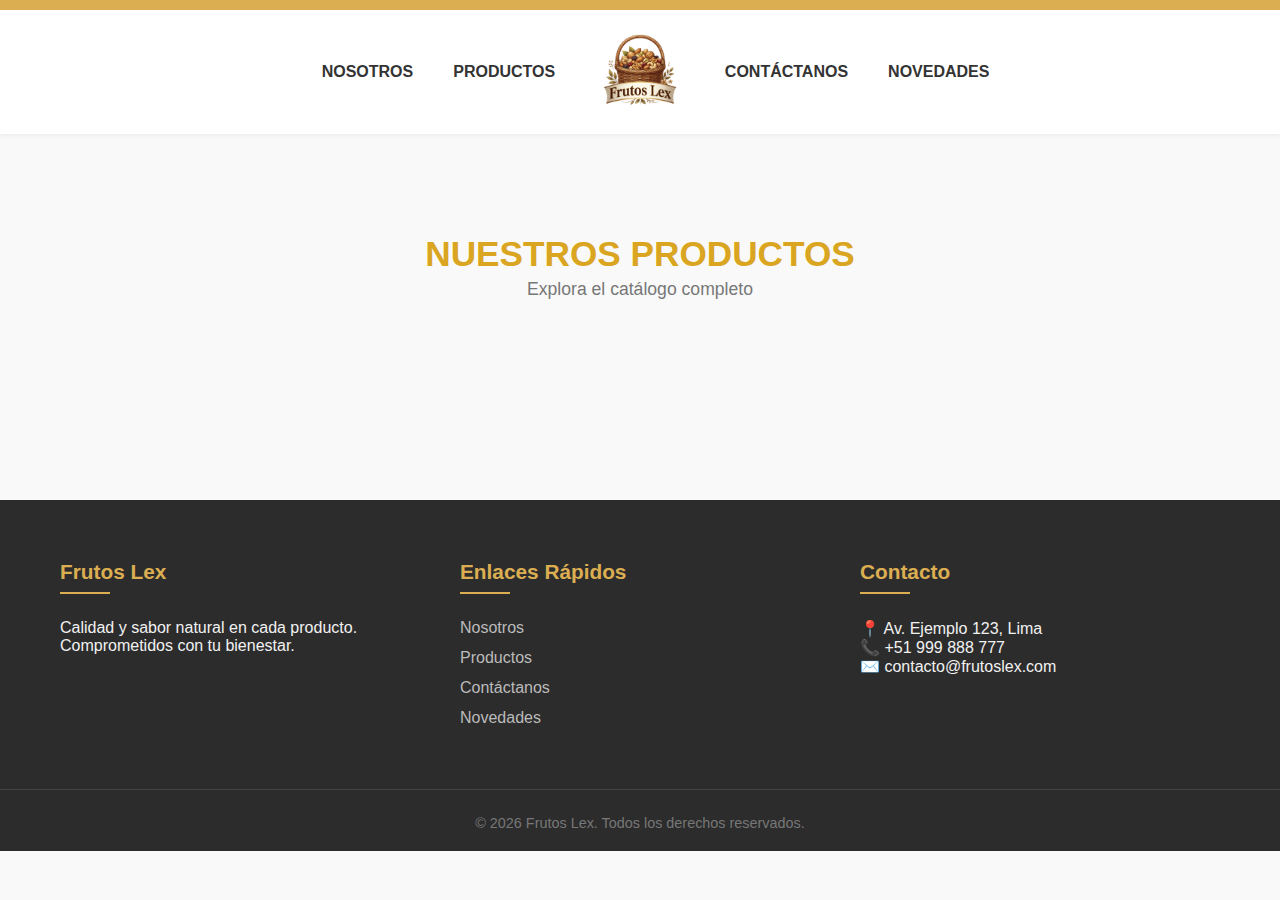
<file: Productos.html>
<!DOCTYPE html>
<html lang="es">

<head>
    <meta charset="UTF-8">
    <meta name="viewport" content="width=device-width, initial-scale=1.0">
    <title>Frutos Lex - Inicio</title>
    <link rel="stylesheet" href="style.css">
    <link rel="stylesheet" href="https://cdn.jsdelivr.net/npm/swiper@11/swiper-bundle.min.css" />

</head>

<body>

    <header class="site-header">
        <div class="container header-content">
            <button class="mobile-menu-btn" id="mobile-menu-btn"><span>&#9776;</span></button>

            <nav class="nav-desktop nav-left">
                <a href="index.html" class="nav-link">Nosotros</a>
                <a href="Productos.html" class="nav-link">Productos</a>
            </nav>

            <div class="logo-container">
                <a href="index.html">
                    <img src="Iconos/logoHeader2.png" alt="Logo" class="logo-img">
                </a>
            </div>

            <nav class="nav-desktop nav-right">
                <a href="#" class="nav-link">Contáctanos</a>
                <a href="#" class="nav-link">Novedades</a>
            </nav>

            <nav class="mobile-nav" id="mobile-nav">
                <a href="index.html" class="nav-link">Nosotros</a>
                <a href="Productos.html" class="nav-link">Productos</a>
                <a href="#" class="nav-link">Contáctanos</a>
                <a href="#" class="nav-link">Novedades</a>
            </nav>
        </div>
    </header>

    <main>
        <section class="container" style="padding: 100px 0; text-align: center;">
            <div class="titulo-rojo">
                <h2>Nuestros Productos</h2>
                <p>Explora el catálogo completo</p>
            </div>
            <!-- Aquí iría la lista de productos o el mismo carrusel si se desea -->
        </section>
    </main>

    <footer class="site-footer">
        <div class="container footer-content">
            <div class="footer-col">
                <h3>Frutos Lex</h3>
                <p>Calidad y sabor natural en cada producto. Comprometidos con tu bienestar.</p>
            </div>
            <div class="footer-col">
                <h3>Enlaces Rápidos</h3>
                <ul>
                    <li><a href="#">Nosotros</a></li>
                    <li><a href="#">Productos</a></li>
                    <li><a href="#">Contáctanos</a></li>
                    <li><a href="#">Novedades</a></li>
                </ul>
            </div>
            <div class="footer-col">
                <h3>Contacto</h3>
                <p>📍 Av. Ejemplo 123, Lima</p>
                <p>📞 +51 999 888 777</p>
                <p>✉️ contacto@frutoslex.com</p>
            </div>
        </div>
        <div class="footer-bottom">
            <p>&copy; 2026 Frutos Lex. Todos los derechos reservados.</p>
        </div>
    </footer>

    <script src="https://cdn.jsdelivr.net/npm/swiper@11/swiper-bundle.min.js"></script>
    <script src="script.js"></script>

</body>

</html>
</file>
<file: style.css>
/* --- VARIABLES & RESET --- */
:root {
    --color-primary-text: #333;
    --color-hover-bg: #dcae52;
    --color-hover-text: #FFFFFF;
    --color-top-line: #dcae52;
    --font-family: 'Arial', sans-serif;

    /* Variables Carrusel 3D */
    --carrousel-radius: 300px;
    --item-width: 260px;
    /* Aumentado de 200px */
    --item-height: 320px;
    /* Aumentado de 280px */
}

* {
    box-sizing: border-box;
    margin: 0;
    padding: 0;
}

body {
    font-family: var(--font-family);
    overflow-x: hidden;
    background-color: #f9f9f9;
}

/* --- HEADER --- */
.site-header {
    background-color: #fff;
    width: 100%;
    border-top: 10px solid var(--color-top-line);
    box-shadow: 0 2px 5px rgba(0, 0, 0, 0.05);
    position: relative;
    z-index: 100;
}

.container {
    max-width: 1200px;
    margin: 0 auto;
    padding: 0 20px;
}

.header-content {
    display: flex;
    justify-content: space-between;
    align-items: center;
    min-height: 100px;
}

.logo-img {
    height: 120px;
    width: auto;
    transition: 0.3s;
}

.logo-img:hover {
    transform: scale(1.05);
}

/* Navegación */
.nav-desktop {
    flex: 1;
    display: flex;
    gap: 10px;
}

.nav-left {
    justify-content: flex-end;
    margin-right: 20px;
}

.nav-right {
    justify-content: flex-start;
    margin-left: 20px;
}

.nav-link {
    text-decoration: none;
    color: var(--color-primary-text);
    font-weight: 600;
    text-transform: uppercase;
    padding: 10px 15px;
    transition: 0.3s;
    border-radius: 4px;
}

.nav-link:hover {
    background-color: var(--color-hover-bg);
    color: #fff;
}

/* Móvil */
.mobile-menu-btn {
    display: none;
    font-size: 2rem;
    background: none;
    border: none;
    cursor: pointer;
    color: #333;
}

.mobile-nav {
    display: none;
    position: absolute;
    top: 100%;
    left: 0;
    width: 100%;
    background: #fff;
    flex-direction: column;
    text-align: center;
    box-shadow: 0 4px 6px rgba(0, 0, 0, 0.1);
    z-index: 1000;
}

.mobile-nav.active {
    display: flex;
}

.mobile-nav .nav-link {
    padding: 15px;
    border-bottom: 1px solid #eee;
    width: 100%;
    display: block;
}

@media (max-width: 768px) {
    .nav-desktop {
        display: none;
    }

    .mobile-menu-btn {
        display: block;
    }

    .logo-img {
        height: 80px;
    }

    .header-content {
        min-height: 80px;
    }
}

/* --- SLIDER PRINCIPAL (BANNERS) --- */
.slider-container {
    position: relative;
    width: 100%;
    overflow: hidden;
    margin-bottom: 40px;
}

.slider-wrapper {
    display: block;
    position: relative;
    height: 500px;
}

.slide {
    display: none;
    width: 100%;
    height: 100%;
    animation: fade 1.5s;
    position: absolute;
    top: 0;
    left: 0;
}

.slide.active {
    display: block;
}

.slide img {
    width: 100%;
    height: 100%;
    object-fit: cover;
    display: block;
}

@keyframes fade {
    from {
        opacity: .4
    }

    to {
        opacity: 1
    }
}

.prev-btn,
.next-btn {
    position: absolute;
    top: 50%;
    transform: translateY(-50%);
    background: rgba(0, 0, 0, 0.5);
    color: #fff;
    border: none;
    padding: 16px;
    cursor: pointer;
    font-size: 24px;
    z-index: 10;
    border-radius: 0 3px 3px 0;
}

.next-btn {
    right: 0;
    border-radius: 3px 0 0 3px;
}

.prev-btn:hover,
.next-btn:hover {
    background-color: rgba(0, 0, 0, 0.8);
}

.dots-container {
    position: absolute;
    bottom: 20px;
    width: 100%;
    text-align: center;
    z-index: 10;
}

.dot {
    height: 12px;
    width: 12px;
    background: #fff;
    border-radius: 50%;
    display: inline-block;
    margin: 0 6px;
    cursor: pointer;
    opacity: 0.6;
    box-shadow: 0 1px 3px rgba(0, 0, 0, 0.3);
}

.dot.active {
    background: var(--color-top-line);
    opacity: 1;
    transform: scale(1.2);
}

/* --- SECCIÓN PRODUCTOS 3D --- */
.productos-3d-section {
    background: #fff;
    padding: 60px 0;
    text-align: center;
    overflow: hidden;
    perspective: 1200px;
    min-height: 500px;
}

.titulo-rojo h2 {
    color: #DAA520;
    font-size: 2.2rem;
    margin-bottom: 5px;
    text-transform: uppercase;
    font-weight: 700;
}

.titulo-rojo p {
    color: #777;
    margin-bottom: 50px;
    font-size: 1.1rem;
}

/* --- SPLIT LAYOUT (CARRUSEL + INFO) --- */
.carousel-split-layout {
    display: flex;
    justify-content: center;
    align-items: center;
    max-width: 1200px;
    margin: 40px auto;
    gap: 100px;
    padding: 0 20px;
}

.carousel-col {
    flex: 1;
    display: flex;
    justify-content: center;
    align-items: center;
    min-height: 400px;
    /* Asegura espacio vertical */
}

.info-col {
    flex: 1;
    display: flex;
    flex-direction: column;
    justify-content: center;
    align-items: flex-end;
    padding: 20px;
    opacity: 0;
    animation: fadeIn 1s forwards;
}

@keyframes fadeIn {
    to {
        opacity: 1;
    }
}

/* Panel de Información Estilizado */
.info-content {
    background: linear-gradient(145deg, #ffffff, #f0f0f0);
    padding: 40px;
    border-radius: 20px;
    box-shadow: 20px 20px 60px #bebebe, -20px -20px 60px #ffffff;
    width: 100%;
    max-width: 450px;
    /* Altura mínima fija para evitar que el footer salte cuando cambia el texto */
    min-height: 350px;
    display: flex;
    flex-direction: column;
    justify-content: center;
    /* Centrar contenido verticalmente */
    transition: all 0.5s ease;
}

.info-content h3 {
    font-size: 2.5rem;
    color: var(--color-top-line);
    margin-bottom: 20px;
    font-weight: 800;
    text-transform: uppercase;
    letter-spacing: 1px;
    border-bottom: 2px solid #eee;
    padding-bottom: 10px;
    display: inline-block;
}

.info-content p {
    font-size: 1.15rem;
    color: #555;
    line-height: 1.6;
    margin-bottom: 30px;
    min-height: 80px;
    /* Evita saltos de altura */
}

.btn-ver-mas {
    display: inline-block;
    padding: 12px 35px;
    background: var(--color-top-line);
    color: #fff;
    text-decoration: none;
    font-weight: bold;
    border-radius: 30px;
    box-shadow: 0 5px 15px rgba(218, 165, 32, 0.4);
    transition: transform 0.3s, box-shadow 0.3s, background 0.3s;
}

.btn-ver-mas:hover {
    transform: translateY(-3px);
    box-shadow: 0 8px 20px rgba(218, 165, 32, 0.6);
    background: #c59b40;
}

/* Carrusel 3D Ajustado */
.container-carousel {
    width: 100%;
    display: flex;
    justify-content: center;
}

.carousel {
    position: relative;
    width: var(--item-width);
    height: var(--item-height);
    transform-style: preserve-3d;
    transition: transform 1s cubic-bezier(0.2, 0.8, 0.2, 1);
    /* Curva Bezier más suave */
}

.item {
    position: absolute;
    width: var(--item-width);
    height: var(--item-height);
    left: 0;
    top: 0;
    /* Eliminado fondo y bordes para dejar solo la imagen */
    background: transparent;
    border: none;
    box-shadow: none;
    display: flex;
    justify-content: center;
    align-items: center;
    /* Opacidad y escala para efecto de profundidad */
    opacity: 0.6;
    transform-origin: center;
    transition: opacity 0.5s, transform 0.5s, filter 0.5s;
}

.item.active {
    opacity: 1;
    border: none;
    box-shadow: none;
    /* Resplandor en la imagen (opcional, o quitar si se quiere limpieza total) */
    filter: drop-shadow(0 0 15px rgba(218, 165, 32, 0.6));
    z-index: 10;
}

.item img {
    width: 150%;
    height: 150%;
    object-fit: contain;
    /* Contain para que no se recorte nada de la forma irregular */
    transition: transform 0.5s;
}

.item.active img {
    transform: scale(1.05);
    /* Zoom sutil en activo */
}

/* Posiciones (Mantenemos la lógica de rotación) */
.item:nth-child(1) {
    transform: rotateY(0deg) translateZ(var(--carrousel-radius));
}

.item:nth-child(2) {
    transform: rotateY(72deg) translateZ(var(--carrousel-radius));
}

.item:nth-child(3) {
    transform: rotateY(144deg) translateZ(var(--carrousel-radius));
}

.item:nth-child(4) {
    transform: rotateY(216deg) translateZ(var(--carrousel-radius));
}

.item:nth-child(5) {
    transform: rotateY(288deg) translateZ(var(--carrousel-radius));
}

/* RESPONSIVE */
@media (max-width: 900px) {
    .carousel-split-layout {
        flex-direction: column;
        gap: 60px;
    }

    .carousel-col {
        order: 1;
        width: 100%;
    }

    .info-col {
        order: 2;
        width: 100%;
        align-items: center;
    }

    .info-content {
        text-align: center;
        max-width: 100%;
    }

    .info-content h3 {
        display: block;
        border-bottom: none;
    }
}


/* --- FOOTER --- */
.site-footer {
    background-color: #2c2c2c;
    color: #f1f1f1;
    padding: 60px 0 20px;
    margin-top: 50px;
}

.footer-content {
    display: flex;
    flex-wrap: wrap;
    justify-content: space-between;
    gap: 40px;
}

.footer-col {
    flex: 1;
    min-width: 250px;
}

.footer-col h3 {
    color: var(--color-top-line);
    margin-bottom: 25px;
    font-size: 1.3rem;
    position: relative;
    padding-bottom: 10px;
}

.footer-col h3::after {
    content: '';
    position: absolute;
    bottom: 0;
    left: 0;
    width: 50px;
    height: 2px;
    background: var(--color-top-line);
}

.footer-col ul {
    list-style: none;
}

.footer-col ul li {
    margin-bottom: 12px;
}

.footer-col ul li a {
    color: #bbb;
    text-decoration: none;
    transition: 0.3s;
    display: inline-block;
}

.footer-col ul li a:hover {
    color: #fff;
    transform: translateX(5px);
}

.footer-bottom {
    text-align: center;
    margin-top: 50px;
    padding-top: 25px;
    border-top: 1px solid #444;
    color: #777;
    font-size: 0.9rem;
}
</file>
